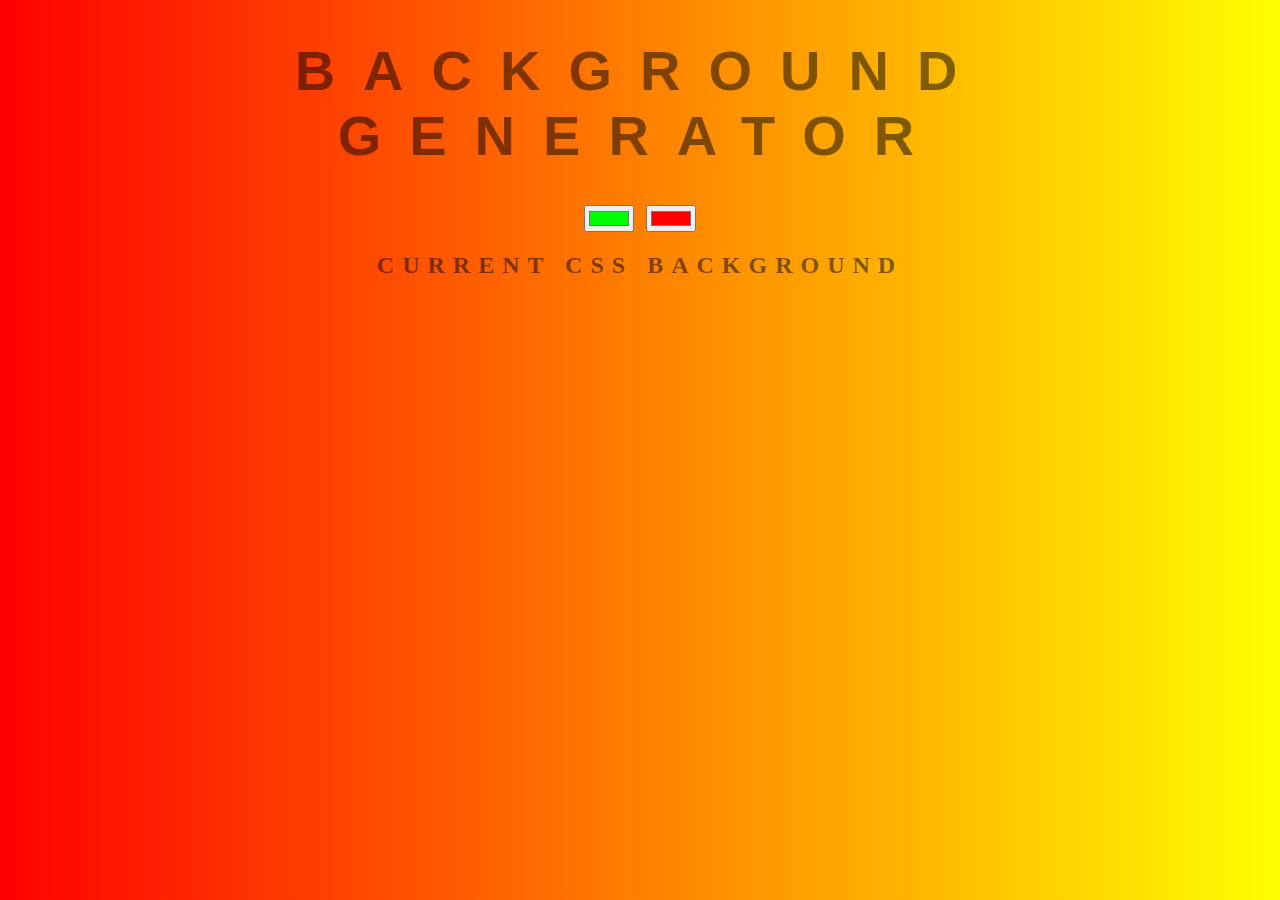
<file: background_generator/index.html>
<!DOCTYPE html>
<html lang="en">
<head>
  <meta charset="UTF-8">
  <meta http-equiv="X-UA-Compatible" content="IE=edge">
  <meta name="viewport" content="width=device-width, initial-scale=1.0">
  <title>Background Generator</title>
  <link rel="stylesheet" type="text/css" href="style.css">
  
</head>
<body id="gradient">
  <h1>Background Generator</h1>
  <input type="color" class="color1" name="color1" value="#00ff00">
  <input type="color" class="color2" name="color2" value="#ff0000">
  <h2>Current CSS Background</h2>
  <h3 class="css"></h3>

  <script type="text/javascript" src="script.js"></script>
</body>
</html>
</file>
<file: background_generator/style.css>
body {
	font: 'Raleway', sans-serif;
  color: rgba(0,0,0,.5);
  text-align: center;
  text-transform: uppercase;
  letter-spacing: .5em;
  top: 15%;
	background: linear-gradient(to right, red , yellow); /* Standard syntax */
}

h1 {
  font: 600 3.5em 'Raleway', sans-serif;
  color: rgba(0,0,0,.5);
  text-align: center;
  text-transform: uppercase;
  letter-spacing: .5em;
  width: 100%;
}

h3 {
	font: 900 1em 'Raleway', sans-serif;
  color: rgba(0,0,0,.5);
  text-align: center;
  text-transform: none;
  letter-spacing: 0.01em;

}
</file>
